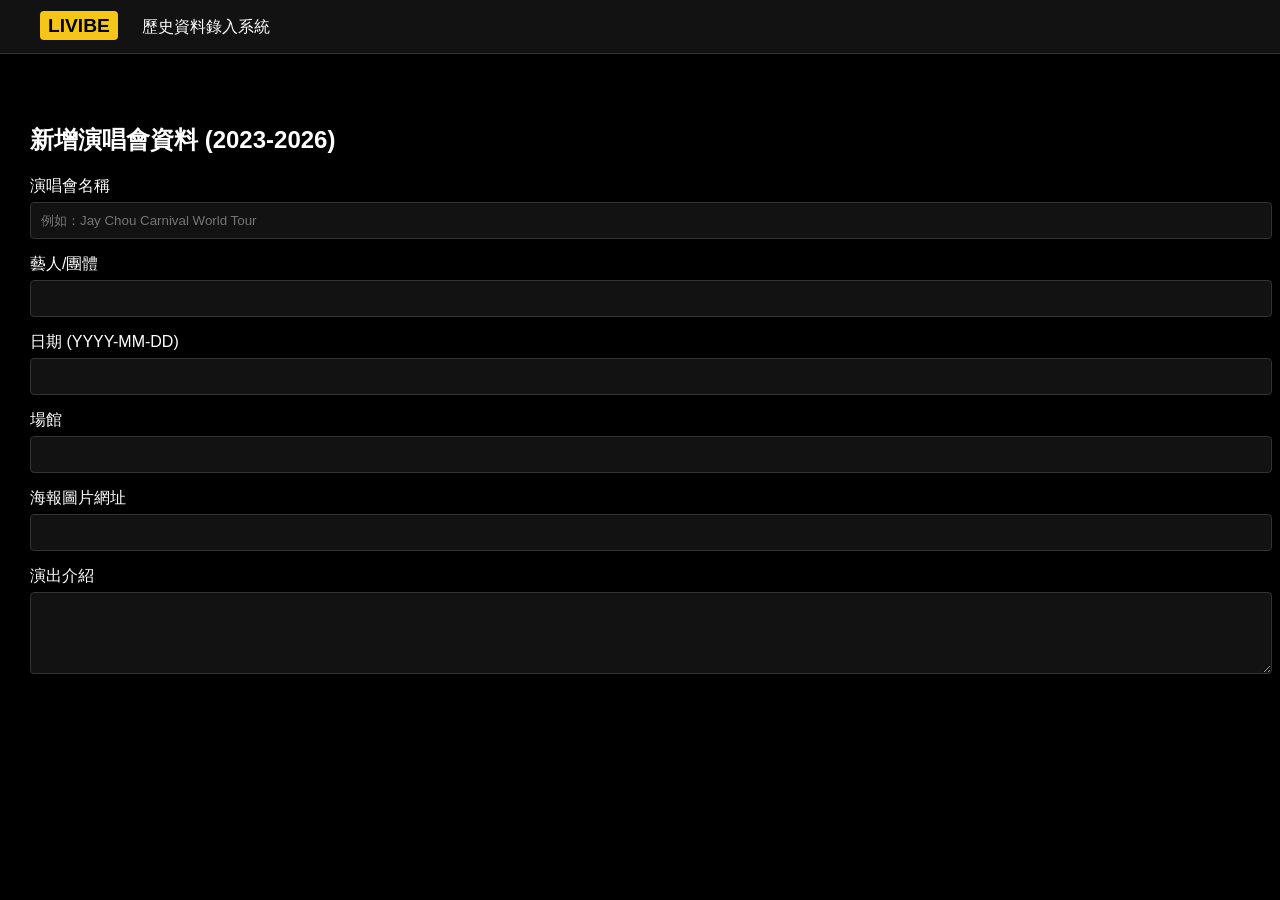
<file: admin.html>
<!DOCTYPE html>
<html lang="zh-TW">
<head>
    <meta charset="UTF-8">
    <title>LIVIBE | 管理員後台</title>
    <link rel="stylesheet" href="style.css">
    <style>
        .admin-form { background: var(--bg-card); padding: 30px; border-radius: 8px; margin-top: 20px; }
        .form-group { margin-bottom: 15px; }
        label { display: block; color: var(--text-muted); margin-bottom: 5px; }
        input, textarea { width: 100%; padding: 10px; background: #121212; border: 1px solid #333; color: white; border-radius: 4px; }
        .json-output { background: #000; color: #00FF88; padding: 20px; margin-top: 20px; white-space: pre-wrap; font-family: monospace; border: 1px dashed var(--brand-main); }
    </style>
</head>
<body>
    <nav class="navbar">
        <a href="index.html" class="logo-box">LIVIBE</a>
        <span style="margin-left: 20px; color: var(--brand-main);">歷史資料錄入系統</span>
    </nav>

    <div class="container">
        <div class="admin-form">
            <h2>新增演唱會資料 (2023-2026)</h2>
            <div class="form-group">
                <label>演唱會名稱</label>
                <input type="text" id="title" placeholder="例如：Jay Chou Carnival World Tour">
            </div>
            <div class="form-group">
                <label>藝人/團體</label>
                <input type="text" id="artist">
            </div>
            <div class="form-group">
                <label>日期 (YYYY-MM-DD)</label>
                <input type="text" id="date">
            </div>
            <div class="form-group">
                <label>場館</label>
                <input type="text" id="venue">
            </div>
            <div class="form-group">
                <label>海報圖片網址</label>
                <input type="text" id="poster_url">
            </div>
            <div class="form-group">
                <label>演出介紹</label>
                <textarea id="description" rows="4"></textarea>
            </div>
            <button onclick="generateJSON()" style="background:var(--brand-main); color:black; border:none; padding:10px 20px; font-weight:bold; cursor:pointer;">生成 JSON 程式碼</button>
        </div>

        <div id="outputSection" style="display:none;">
            <h3>複製以下內容到 data.json 的 [ ] 之中：</h3>
            <div class="json-output" id="jsonOutput"></div>
        </div>
    </div>

    <script>
        function generateJSON() {
            const data = {
                id: Date.now(), // 隨機生成 ID
                title: document.getElementById('title').value,
                artist: document.getElementById('artist').value,
                date_range: document.getElementById('date').value,
                location: "Taiwan",
                venue: document.getElementById('venue').value,
                poster_url: document.getElementById('poster_url').value,
                ticket_url: "#",
                description: document.getElementById('description').value,
                avg_score: 0.0,
                reviews: []
            };

            document.getElementById('jsonOutput').innerText = JSON.stringify(data, null, 4) + ",";
            document.getElementById('outputSection').style.display = 'block';
        }
    </script>
</body>
</html>
</file>
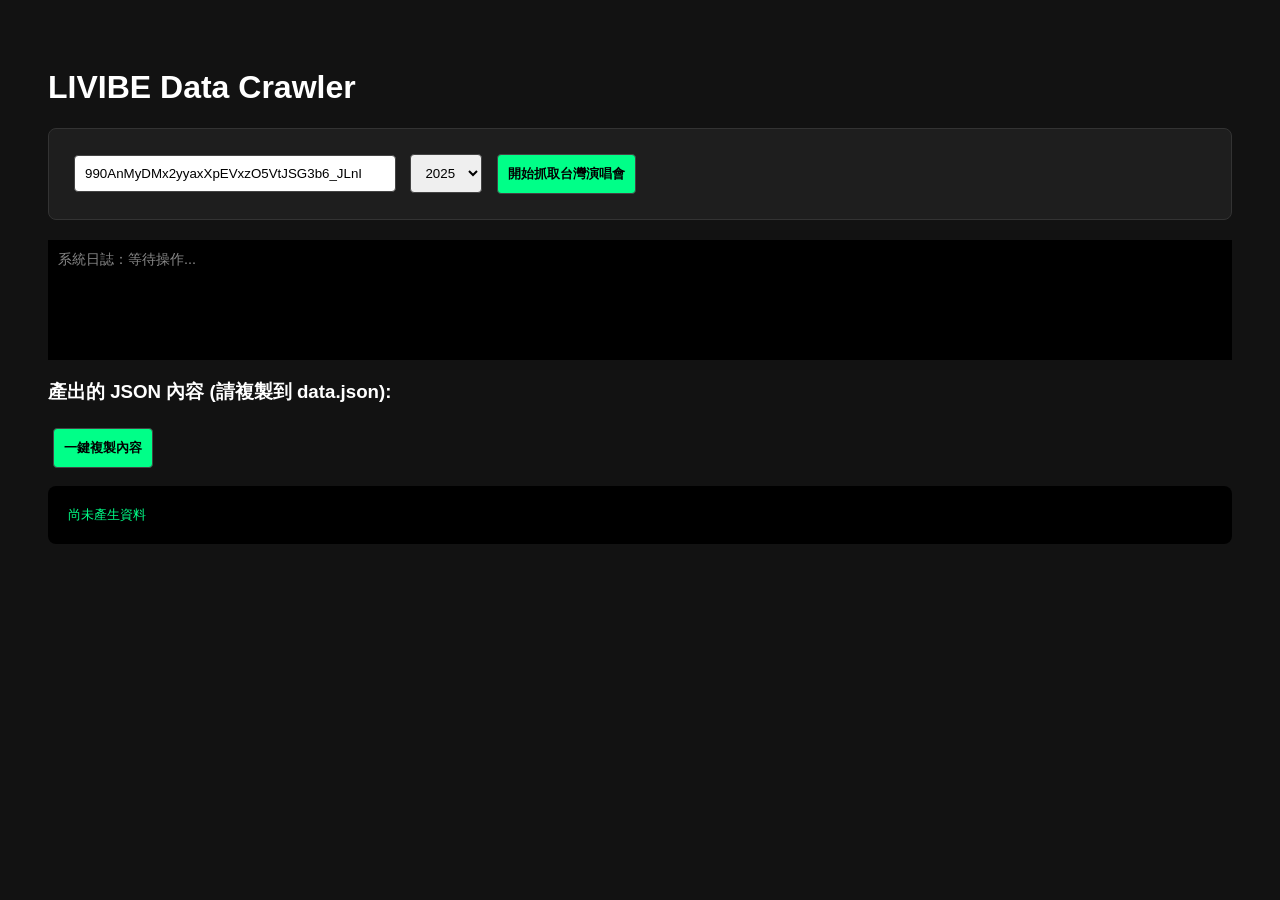
<file: crawler.html>
<!DOCTYPE html>
<html lang="zh-TW">
<head>
    <meta charset="UTF-8">
    <title>LIVIBE | Setlist.fm 資料抓取器</title>
    <style>
        body { font-family: sans-serif; background: #121212; color: white; padding: 40px; }
        .controls { background: #1e1e1e; padding: 20px; border-radius: 8px; border: 1px solid #333; }
        input, select, button { padding: 10px; margin: 5px; border-radius: 4px; border: 1px solid #444; }
        button { background: #00FF88; color: black; font-weight: bold; cursor: pointer; }
        #log { margin-top: 20px; color: #888; font-size: 0.9rem; height: 100px; overflow-y: auto; background: #000; padding: 10px; }
        pre { background: #000; color: #00FF88; padding: 20px; border-radius: 8px; white-space: pre-wrap; word-wrap: break-word; }
    </style>
</head>
<body>
    <h1>LIVIBE Data Crawler</h1>
    <div class="controls">
        <input type="text" id="apiKey" placeholder="貼上 API Key" value="990AnMyDMx2yyaxXpEVxzO5VtJSG3b6_JLnI" style="width: 300px;">
        <select id="year">
            <option value="2023">2023</option>
            <option value="2024">2024</option>
            <option value="2025" selected>2025</option>
            <option value="2026">2026</option>
        </select>
        <button onclick="fetchData()">開始抓取台灣演唱會</button>
    </div>

    <div id="log">系統日誌：等待操作...</div>
    
    <h3>產出的 JSON 內容 (請複製到 data.json):</h3>
    <button onclick="copyJson()">一鍵複製內容</button>
    <pre id="output">尚未產生資料</pre>

    <script>
        async function fetchData() {
            const key = document.getElementById('apiKey').value;
            const year = document.getElementById('year').value;
            const log = document.getElementById('log');
            const output = document.getElementById('output');
            
            log.innerHTML += `<div>正在抓取 ${year} 年台灣資料...</div>`;
            
            try {
                const response = await fetch(`https://api.setlist.fm/rest/1.0/search/setlists?countryCode=TW&year=${year}`, {
                    headers: {
                        "Accept": "application/json",
                        "x-api-key": key
                    }
                });

                if (!response.ok) throw new Error("API 回傳錯誤，請檢查金鑰是否正確");

                const data = await response.json();
                const setlists = data.setlist || [];
                
                // 轉換格式
                const formattedData = setlists.map(s => ({
                    id: s.id,
                    title: `${s.artist.name} ${s.tour ? s.tour.name : 'Concert'}`,
                    artist: s.artist.name,
                    date_range: s.eventDate,
                    location: s.venue.city.name,
                    venue: s.venue.name,
                    poster_url: "https://images.unsplash.com/photo-1540039155733-5bb30b53aa14?q=80&w=1000", // 預設圖
                    ticket_url: "#",
                    description: `於 ${s.venue.name} (${s.venue.city.name}) 舉行的現場演出。來源：Setlist.fm`,
                    avg_score: 0.0,
                    reviews: []
                }));

                output.innerText = JSON.stringify(formattedData, null, 4);
                log.innerHTML += `<div style="color:#00FF88">成功抓取 ${formattedData.length} 筆資料！</div>`;

            } catch (err) {
                log.innerHTML += `<div style="color:red">錯誤: ${err.message}</div>`;
            }
        }

        function copyJson() {
            const text = document.getElementById('output').innerText;
            navigator.clipboard.writeText(text);
            alert("已複製到剪貼簿！");
        }
    </script>
</body>
</html>
</file>
<file: style.css>
/* IMDB 核心配色 */
:root {
    --imdb-yellow: #F5C518;
    --imdb-black: #000000;
    --imdb-gray: #1A1A1A;
    --imdb-text: #FFFFFF;
    --imdb-muted: #A3A3A3;
}

/* 修正底色消失的問題 */
body {
    background-color: var(--imdb-black) !important;
    color: var(--imdb-text) !important;
    font-family: 'Roboto', Arial, sans-serif;
    margin: 0;
}

/* 導航欄樣式 */
.navbar {
    background-color: #121212;
    padding: 15px 40px;
    border-bottom: 1px solid #333;
}

.logo-box {
    background-color: var(--imdb-yellow);
    color: #000 !important;
    font-weight: 900;
    padding: 4px 8px;
    border-radius: 4px;
    text-decoration: none;
    font-size: 1.2rem;
}

/* 修復網格排列 */
.concert-grid {
    display: grid !important;
    grid-template-columns: repeat(auto-fill, minmax(180px, 1fr));
    gap: 25px;
    padding: 30px;
    max-width: 1240px;
    margin: 0 auto;
}

/* IMDB 卡片與動畫 */
.concert-card {
    background-color: var(--imdb-gray) !important;
    border-radius: 4px;
    overflow: hidden;
    cursor: pointer;
    position: relative;
    transition: transform 0.3s cubic-bezier(0.2, 1, 0.3, 1), box-shadow 0.3s ease !important;
}

/* 滑鼠懸停動畫：位移 + 縮放 */
.concert-card:hover {
    transform: translateY(-10px) scale(1.02) !important;
    box-shadow: 0 15px 35px rgba(0,0,0,0.8);
}

.poster-wrapper img {
    width: 100%;
    aspect-ratio: 2/3;
    object-fit: cover;
    display: block;
}

.card-content { padding: 12px; }
.card-title { font-weight: bold; font-size: 1rem; color: #fff; margin-bottom: 5px; }
.card-artist { color: var(--imdb-muted); font-size: 0.85rem; }

/* 標籤配色 */
.fest-tag {
    position: absolute;
    top: 10px;
    left: 10px;
    padding: 3px 8px;
    font-weight: 900;
    font-size: 0.65rem;
    border-radius: 2px;
    z-index: 5;
}
.tag-festival { background: var(--imdb-yellow); color: #000; }
.tag-tour { background: #0072EF; color: #fff; }
.tag-showcase { background: #444; color: #fff; }

/* --- 排序選單控制區塊 --- */
.control-panel {
    max-width: 1200px;
    margin: 20px auto;
    padding: 10px 20px;
    /*border-bottom: 1px solid #333; /* 加入一條細微的分隔線 */
}

.sort-group {
    display: flex;
    gap: 12px;
    align-items: center;
    flex-wrap: wrap;
}

/* 讓「排序方式」字樣更專業 */
.sort-group::before {
    content: "排序方式：";
    color: var(--imdb-muted);
    font-size: 0.9rem;
    font-weight: bold;
    margin-right: 5px;
}

/* IMDB 風格藥丸按鈕 */
.sort-btn {
    background-color: #1A1A1A; /* 深灰背景 */
    color: var(--imdb-text);
    border: 1px solid #333; /* 深色邊框 */
    padding: 6px 16px;
    border-radius: 20px; /* 圓角藥丸形狀 */
    font-size: 0.85rem;
    font-weight: 600;
    cursor: pointer;
    transition: all 0.2s ease;
}

/* 懸停效果 */
.sort-btn:hover {
    background-color: #333;
    border-color: #555;
}

/* 啟用狀態：IMDB 黃色邊框與文字 */
.sort-btn.active {
    background-color: transparent;
    color: var(--imdb-yellow);
    border-color: var(--imdb-yellow);
}

/* 標籤配色更新 */
.tag-tour { 
    background-color: #0072EF !important; /* 鮮豔的藍色 */
    color: #ffffff !important; 
}
.tag-festival { 
    background-color: var(--imdb-yellow) !important; 
    color: #000 !important; 
}
.tag-showcase { 
    background-color: #444 !important; 
    color: #fff !important; 
}

/* 確保按鈕 active 狀態 */
.sort-btn.active {
    border-color: var(--imdb-yellow) !important;
    color: var(--imdb-yellow) !important;
}

.tag-variety { background-color: #673AB7; color: #fff; }  /* 深紫色 */
.tag-festival { background-color: #F5C518; color: #000; } /* 音樂祭黃 */
.tag-tour { background-color: #2196F3; color: #fff; }     /* 巡演藍 */
.tag-showcase { background-color: #4CAF50; color: #fff; }  /* 專場綠 */
</file>
